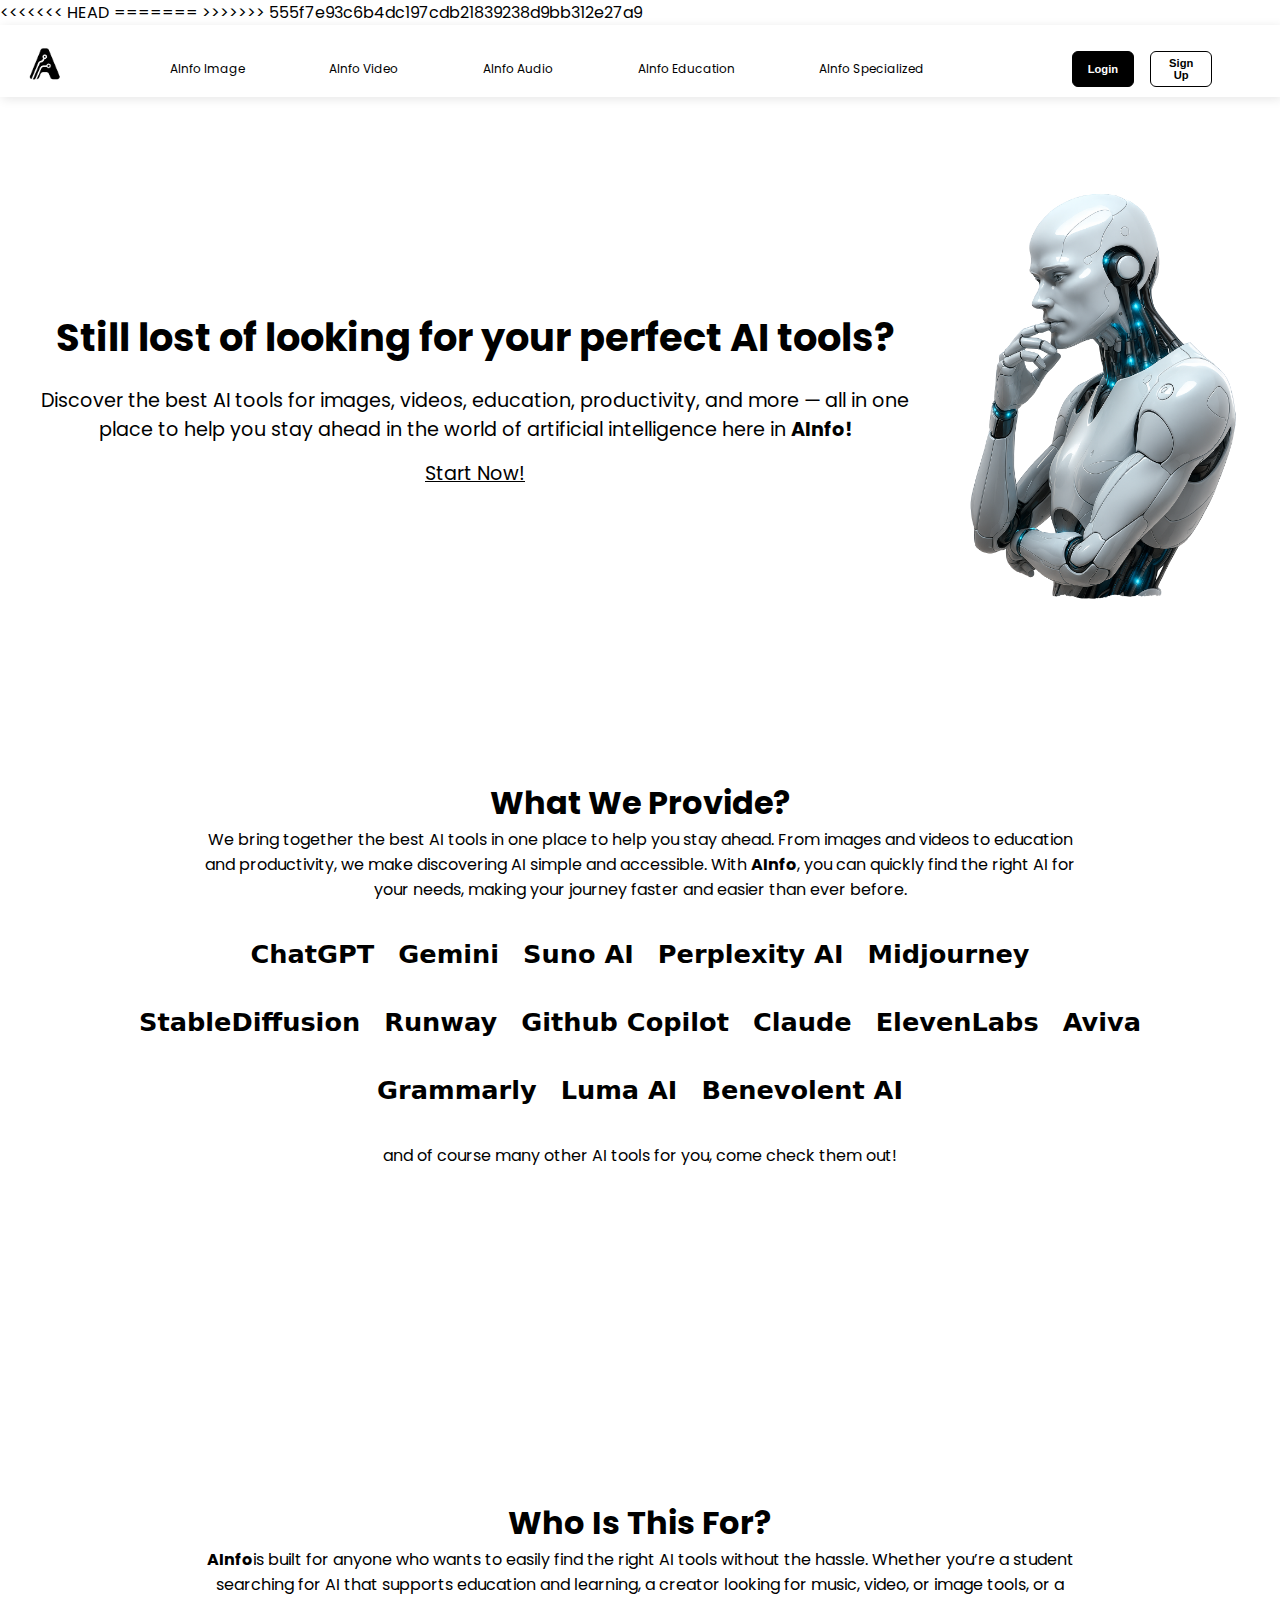
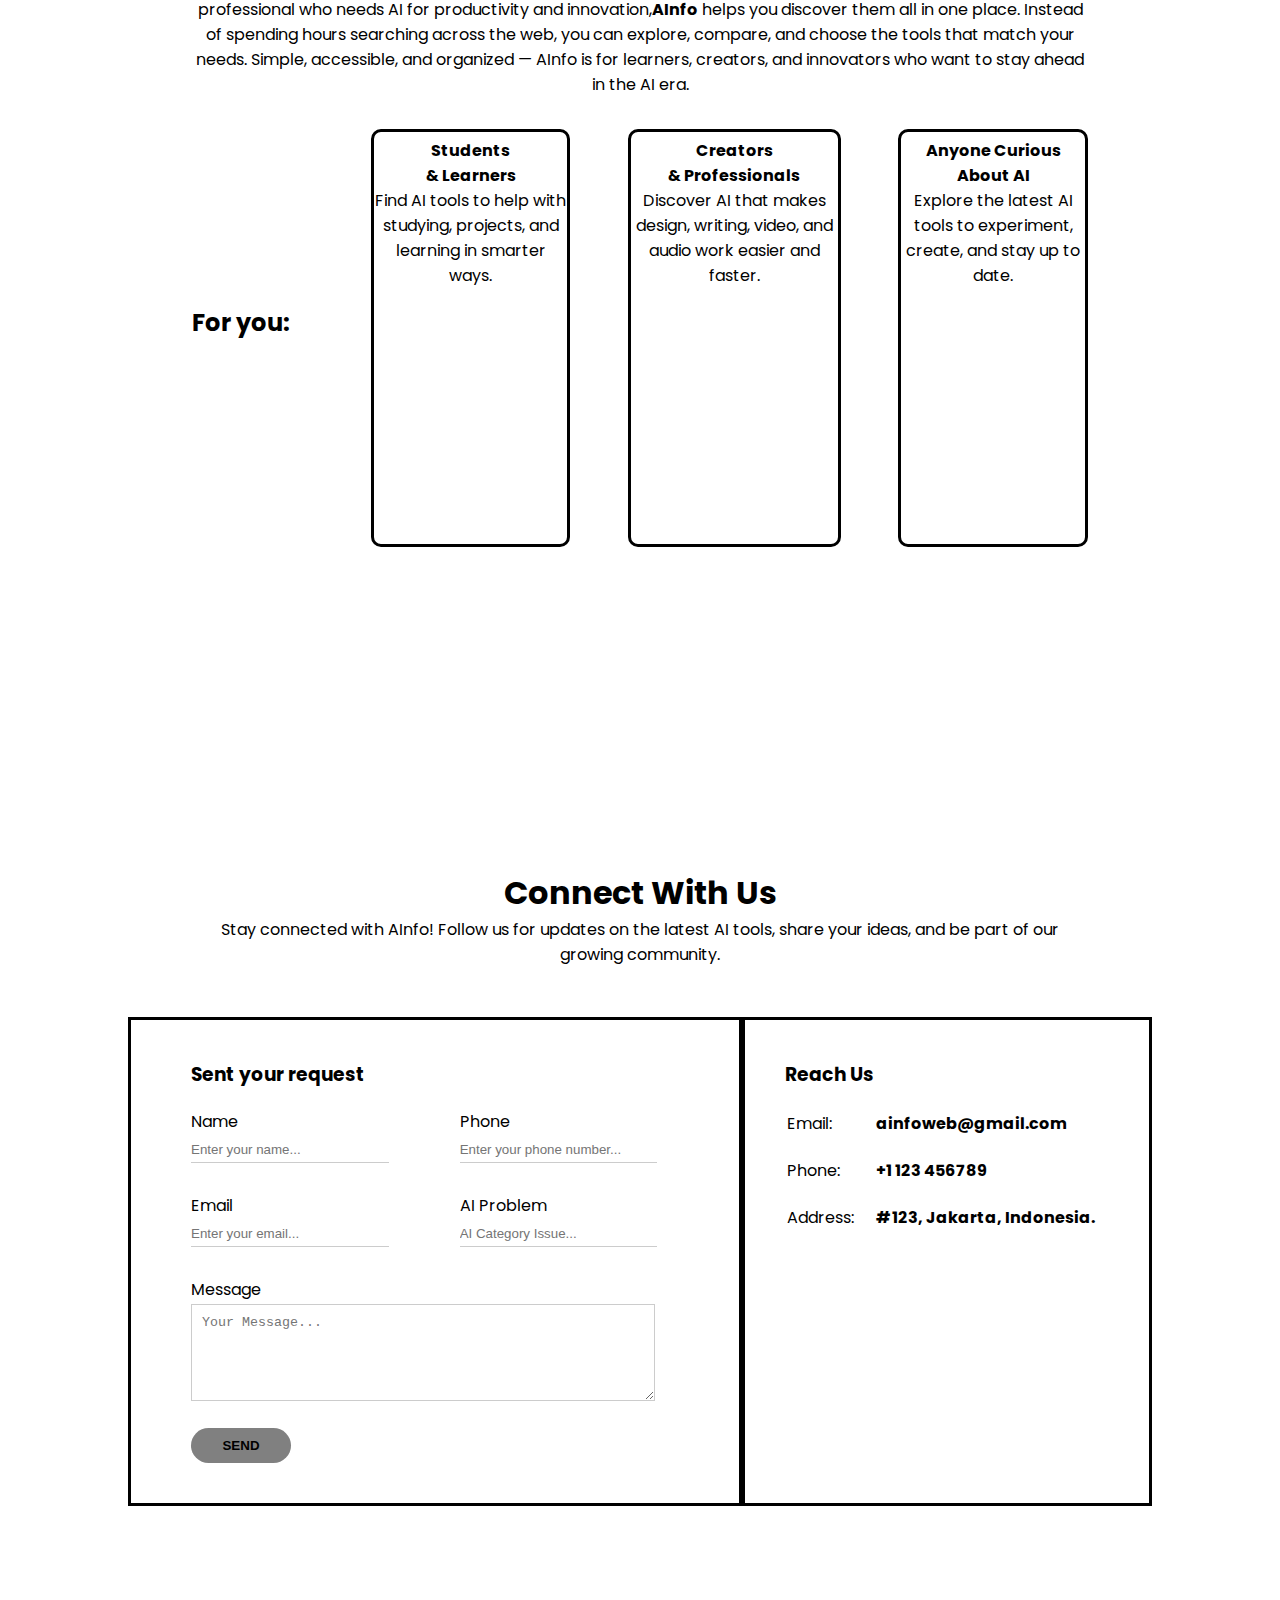
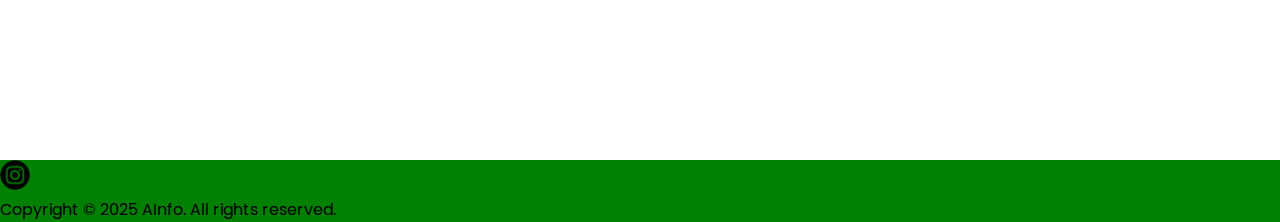
<file: index.html>
<!DOCTYPE html>
<html lang="en">
  <head>
    <meta charset="UTF-8" />
    <meta name="viewport" content="width=device-width, initial-scale=1.0" />
    <title>AInfo</title>

    <!-- style -->
    <link rel="stylesheet" href="style/index.css" />
<<<<<<< HEAD
    <link rel="stylesheet" href="style/landing-page/navbar.css">
    <link rel="stylesheet" href="style/landing-page/main-page.css">
    <link rel="stylesheet" href="style/footer/footer.css">

=======
    <link rel="stylesheet" href="style/landing-page/navbar.css" />
    <link rel="stylesheet" href="style/landing-page/main-page.css" />
>>>>>>> 555f7e93c6b4dc197cdb21839238d9bb312e27a9
    <link rel="shortcut icon" href="assets/logoonly.png" type="image/x-icon" />


  </head>
  <body>
    <!-- Landing Page -->
    <div id="landing-page">
      <div class="navbar">
        <!-- logo section -->
        <div class="logo-img">
          <img src="/assets/logoonly.png" alt="logo" width="50" height="50" />
        </div>
        <!-- logo section end -->

        <!-- hamburger menu -->
        <div class="hamburger-menu" id="nav-button">
          <span id="bar1" class="bar1-normal"></span>
          <span id="bar2" class="bar2-normal"></span>
          <span id="bar3" class="bar3-normal"></span>
        </div>
        <!-- hamburger menu end -->

        <!-- navigation section  -->
        <nav class="navigation nav-nonactive">
          <h2>AInfo</h2>
          <ul class="nav-links">
            <li class="nav-li">
              <a href="#image"><span class="ainfo-text">AInfo</span> Image</a>
            </li>
            <li class="nav-li">
              <a href="ainfo-video.html"
                ><span class="ainfo-text">AInfo</span> Video</a
              >
            </li>
            <li class="nav-li">
              <a href="#audio"><span class="ainfo-text">AInfo</span> Audio</a>
            </li>
            <li class="nav-li">
              <a href="#education"
                ><span class="ainfo-text">AInfo</span> Education</a
              >
            </li>
            <li class="nav-li">
              <a href="#specialized"
                ><span class="ainfo-text">AInfo</span> Specialized</a
              >
            </li>
          </ul>
          <div class="navbar-register">
            <button class="navbutton-login">Login</button>
            <button class="navbutton-signup">Sign Up</button>
          </div>
        </nav>
        <!-- navigation section end -->
      </div>

      <!-- hero section  -->
      <div class="main-page">
        <div class="hero-image">
          <img src="/assets/finalmainimg.png" alt="AI" title="AI" width="100" />
        </div>
        <div class="main-page-text">
          <h1>Still lost of looking for your perfect AI tools?</h1>
          <p>
            Discover the best AI tools for images, videos, education,
            productivity, and more — all in one place to help you stay ahead in
            the world of artificial intelligence here in
            <span><b>AInfo!</b></span>
          </p>
          <a href="#provide" class="startnow-button">Start Now!</a>
        </div>
      </div>
      <!-- hero section end -->
    </div>

    <!-- What We Provide Page -->
    <section id="provide">
      <div class="page">
        <div class="page-text">
          <h1>What We Provide?</h1>
          <p>
            We bring together the best AI tools in one place to help you stay
            ahead. From images and videos to education and productivity, we make
            discovering AI simple and accessible. With <b>AInfo</b>, you can
            quickly find the right AI for your needs, making your journey faster
            and easier than ever before.
          </p>
        </div>
        <div class="provide-page-icons">
          <ul class="listoficons">
            <li class="aiicons">ChatGPT</li>
            <li class="aiicons">Gemini</li>
            <li class="aiicons">Suno AI</li>
            <li class="aiicons">Perplexity AI</li>
            <li class="aiicons">Midjourney</li>
            <li class="aiicons">StableDiffusion</li>
            <li class="aiicons">Runway</li>
            <li class="aiicons">Github Copilot</li>
            <li class="aiicons">Claude</li>
            <li class="aiicons">ElevenLabs</li>
            <li class="aiicons">Aviva</li>
            <li class="aiicons">Grammarly</li>
            <li class="aiicons">Luma AI</li>
            <li class="aiicons">Benevolent AI</li>
          </ul>
        </div>
        <div class="under-provide-text">
          <p>and of course many other AI tools for you, come check them out!</p>
        </div>
      </div>
    </section>

    <!-- Who Is This For Page -->
    <section id="foryou">
      <div class="page">
        <div class="page-text">
          <h1>Who Is This For?</h1>
          <p>
            <b>AInfo</b>is built for anyone who wants to easily find the right
            AI tools without the hassle. Whether you’re a student searching for
            AI that supports education and learning, a creator looking for
            music, video, or image tools, or a professional who needs AI for
            productivity and innovation,<b>AInfo</b> helps you discover them all
            in one place. Instead of spending hours searching across the web,
            you can explore, compare, and choose the tools that match your
            needs. Simple, accessible, and organized — AInfo is for learners,
            creators, and innovators who want to stay ahead in the AI era.
          </p>
        </div>
      </div>
      <div class="foryou-parent-text">
        <div class="foryou-text">
          <div class="foryou-text1">
            <h2>For you:</h2>
          </div>
          <div class="foryou-text2">
            <div class="box">
              <span
                ><b>Students <br />& Learners</b></span
              >
              <br />
              Find AI tools to help with studying, projects, and learning in
              smarter ways.
            </div>
            <div class="box">
              <span
                ><b>Creators <br />& Professionals</b></span
              >
              <br />
              Discover AI that makes design, writing, video, and audio work
              easier and faster.
            </div>
            <div class="box">
              <span><b>Anyone Curious About AI</b></span> <br />Explore the
              latest AI tools to experiment, create, and stay up to date.
            </div>
          </div>
        </div>
      </div>
    </section>

    <!-- Contact Us Page -->
    <section id="contact">
      <div class="page">
        <div class="page-text">
          <h1>Connect With Us</h1>
          <p>
            Stay connected with AInfo! Follow us for updates on the latest AI
            tools, share your ideas, and be part of our growing community.
          </p>
        </div>
      </div>
      <div class="contact-box">
        <div class="contact-left">
          <h3>Sent your request</h3>
          <form>
            <div class="input-row">
              <div class="input-group">
                <label>Name</label>
                <input type="text" placeholder="Enter your name..." />
              </div>
              <div class="input-group">
                <label>Phone</label>
                <input type="number" placeholder="Enter your phone number..." />
              </div>
            </div>
            <div class="input-row">
              <div class="input-group">
                <label>Email</label>
                <input type="email" placeholder="Enter your email..." />
              </div>
              <div class="input-group">
                <label>AI Problem</label>
                <input type="text" placeholder="AI Category Issue..." />
              </div>
            </div>
            <label>Message</label>
            <textarea
              rows="5"
              cols="60"
              placeholder="Your Message..."
            ></textarea>
            <button type="submit" class="send">SEND</button>
          </form>
        </div>
        <div class="contact-right">
          <h3>Reach Us</h3>
          <table>
            <tr>
              <td>Email:</td>
              <td><b>ainfoweb@gmail.com</b></td>
            </tr>
            <tr>
              <td>Phone:</td>
              <td><b>+1 123 456789</b></td>
            </tr>
            <tr>
              <td>Address:</td>
              <td><b>#123, Jakarta, Indonesia.</b></td>
            </tr>
          </table>
        </div>
      </div>
    </section>

    <!-- footer section  -->
    <footer class="main-footer">
      <div>
        <div class="icons">
          <div class="instagram">
            <img src="/assets/icons/instagram.png" alt="instagram" width="30px" />
          </div>
        </div>
        <div class="footer-nav">

        </div>
      </div>
      <p>
        Copyright &copy; 2025 AInfo. All rights reserved.
      </p>
    </footer>
    <!-- footer section end -->

    <script src="script.js"></script>
  </body>
</html>
</file>
<file: style/index.css>
@import url("https://fonts.googleapis.com/css2?family=Poppins:ital,wght@0,100;0,200;0,300;0,400;0,500;0,600;0,700;0,800;0,900;1,100;1,200;1,300;1,400;1,500;1,600;1,700;1,800;1,900&display=swap");

* {
  margin: 0;
  padding: 0;
  background-color: #edebed;
  box-sizing: border-box;
  background: transparent;
}

li {
  list-style: none;
}

html {
  scroll-behavior: smooth;
  font-family: Poppins, sans-serif;
}

body {
  overflow-x: hidden;
}

/* Transition */
a {
  transition: all 200ms ease;
  color: black;
  text-decoration: none;
  text-decoration-color: whitesmoke;
}

a:hover {
  color: black;
  text-decoration: underline;
  text-decoration-color: rgb(181, 181, 181);
}

/* button {
  border: none;
  transition: all 500ms ease;
  border-radius: 1000px;
  background-color: #edebed;
  position: relative;
  display: flex;
  justify-content: center;
  align-items: center;
  cursor: pointer;
  font-size: 1.2rem;
}

button::after {
  border: none;
  content: "";
  position: absolute;
  height: 100%;
  width: 100%;
  border-radius: 1000px;
  background-image: linear-gradient(to bottom right, #edebed, #868585);
  z-index: -1;
}

button:hover {
  z-index: 0;
  box-shadow: 40px 0 100px rgb(20, 20, 20), -40px 0 100px rgb(126, 126, 126);
  border: none;
} */



/* Section */
section {
  padding-top: 6vh;
  height: 90vh;
}

/* Page size */
.page {
  /* border: solid; */
  display: flex;
  flex-direction: column;
  justify-content: flex-start;
  align-items: center;
}

.page-text {
  text-align: center; /* center text horizontally */
  width: 70%;
  /* border: solid; */
}

/* Provide Page */
#provide {
  display: flex;
  /* border: solid; */
  height: 80vh;
}

.provide-page-text h1 {
  margin-bottom: 1rem;
}

.provide-page-text p {
  margin-bottom: 1rem;
}

.provide-page-icons {
  display: flex;
  margin-top: 2.3rem;
  /* border: solid; */
  width: 80%;
  justify-content: center;
  font-size: 1.6rem;
  height: 20vh;
}

.listoficons {
  justify-content: center;
  display: flex;
  flex-wrap: wrap;
  font-weight: 750;
  gap: 1.5rem;
}

.aiicons {
  font-family: "Press Start 2P", system-ui;
  color: rgb(0, 0, 0);
}

.under-provide-text {
  margin-top: 1.5rem;
}

/* Who Is This For Page */

#foryou {
  /* border: solid; */
}
.foryou-parent-text {
  flex-direction: column;
  justify-content: flex-start;
  align-items: center;
  display: flex;
}
.foryou-text {
  width: 70%;
  /* border: solid; */
  min-height: 50vh;
  align-content: center;
  display: flex;
}

.foryou-text1 {
  width: 20%;
  /* border: solid; */
  align-content: center;
}

.foryou-text2 {
  width: 80%;
  display: flex;
  text-align: center;
  gap: 3.6rem;
  padding-top: 2rem;
}

.box {
  padding-top: 0.4rem;
  border: solid;
  border-radius: 10px;
  height: auto;
}

/* Contact Page */

#contact {
  margin-top: 10rem;
  height: 105vh;
  /* border: solid; */
}

.contact-box {
  /* justify-content: flex-start;
  align-items: center; */
  width: 80%;
  margin: 50px auto;
  display: flex;
}

.contact-left {
  border: solid;
  flex-basis: 60%;
  padding: 40px 60px;
}

.contact-left h3 {
  margin-bottom: 20px;
}
.contact-right {
  border: solid;
  flex-basis: 40%;
  padding: 40px;
}

.input-row {
  display: flex;
  justify-content: space-between;
  margin-bottom: 30px;
}
.input-row,
.input-group {
  flex-basis: 45%;
}

input {
  width: 90%;
  border: none;
  border-bottom: 1px solid #ccc;
  outline: none;
  padding-bottom: 5px;
}

textarea {
  width: 95%;
  padding: 10px;
  outline: none;
  border: 1px solid #ccc;
}

label {
  display: block;
  margin-bottom: 2px;
}

.send {
  background: grey;
  width: 100px;
  border: none;
  outline: none;
  height: 35px;
  border-radius: 30px;
  margin-top: 20px;
  font-weight: 600;
}

tr td:first-child {
  padding-right: 20px;
}

tr td {
  padding-top: 20px;
}
</file>
<file: style/landing-page/navbar.css>
/* this file is to focus on navbar styling only  */

/* extra small device < 600px */
.navbar {
  display: flex;
  justify-content: space-between;
  align-items: center;
  padding: 15px 20px 0;
  position: fixed;
  width: 100%;
  background: white;
  box-shadow: 2px 2px 10px rgba(0, 0, 0, 0.1);
}

.logo-img {
  background: transparent;
  cursor: pointer;
}

.logo-img img {
  background: transparent;
}

.hamburger-menu {
  display: flex;
  flex-direction: column;
  cursor: pointer;
  gap: 5px;
  z-index: 10;
  background: transparent;
}

.hamburger-menu span {
  width: 25px;
  height: 3px;
  background-color: black;
  border-radius: 5px;
}

.nav {
  display: flex;
  width: 100%;
  justify-content: space-between;
  align-items: center;
  flex-direction: column;
}

.navigation {
  padding: 80px 20px;
  display: flex;
  flex-direction: column;
  position: absolute;
  gap: 1.5rem;
  background-color: white;
  left: 0;
  top: 0;
  width: 100%;
  height: 100vh;
}

.nav-links {
  display: flex;
  flex-direction: column;
  list-style: none;
  align-content: center;
  gap: 1.5rem;
  cursor: pointer;
}

.navbar-register {
  display: flex;
  flex-direction: column;
  gap: 1rem;
}

.navbar-register button {
  font-weight: bold;
  width: 100%;
  padding: 10px 20px;
  font-size: 1.2rem;
  border-radius: 20px;
  border: 1px solid black;
}

.navbar-register > .navbutton-login {
  color: white;
  background-color: black;
  transition: all 300ms ease;
}

.navbar-register > .navbutton-login:hover {
  cursor: pointer;
  opacity: 0.7;
}

.navbar-register .navbutton-signup:hover {
  cursor: pointer;
  background-color: gray;
  transition: all 300ms ease;
}

/* class to add and remove from javascript */
.nav-active {
  display: flex;
  overflow-y: hidden;
}

.nav-nonactive {
  display: none;
}

.stop-scroll {
  overflow: hidden;
}
/* animation for hamburger menu */

/* bar1 */
.rotate-down {
  transform: rotate(45deg) translate(5px, 5px);
  transition: all 300ms ease;
}

.bar1-normal {
  transform: rotate(0) translate(0, 0);
  transition: all 300ms ease;
}

/* bar2 */
.fade-out {
  opacity: 0;
  transition: all 300ms ease;
}

.bar2-normal {
  opacity: 1;
  transition: all 300ms ease;
}

/* bar3 */
.rotate-up {
  transform: rotate(-45deg) translate(6px, -6px);
  transition: all 300ms ease;
}

.bar3-normal {
  transform: rotate(0) translate(0, 0);
  transition: all 300ms ease;
}

/* extra small device < 600px end  */

/* small device 600px - 768px */
@media screen and (min-width: 600px) {
  /* in bigger device, the navbar will be different 
    first remove the hamburger menu and make the nav links horizontal
  */

  .navbar {
    justify-content: space-between;
    align-items: center;
    gap: 20px;
  }

  .hamburger-menu {
    display: none;
  }

  /* remove ainfo text for each nav link to make the ui cleaner */
  .ainfo-text {
    display: none;
  }

  /* .navigation class is included with 2 buttons of login and signup */
  .navigation {
    display: flex;
    justify-content: space-around;
    position: static;
    padding: 0;
    align-items: center;
    flex-direction: row;
    height: 100%;
    width: 100%;
    /* reset the gap between nav links and buttons */
    gap: 20px;
  }

  /* remove ainfo title */
  .navigation h2 {
    display: none;
  }

  .nav-links {
    justify-content: space-around;
    flex-direction: row;
    font-size: 0.7em;
    gap: 20px;
    width: 60%;
  }

  .navbar-register {
    flex-direction: row;
  }

  .navbar-register button {
    width: 100%;
    padding: 5px 12px;
    font-size: 0.7em;
    border-radius: 6px;
    border: 1px solid black;
  }
}
/* small device 600px - 768px end */

/* medium device 768px - 992px */
@media screen and (min-width: 768px) {
  /* show the ainfo text for each nav link back */
  .ainfo-text {
    display: inline;
  }

  .nav-links {
    font-size: 0.75em;
    width: 70%;
  }
}
</file>
<file: style/landing-page/main-page.css>
/* Main page */
#landing-page {
  width: 100%;
  overflow: hidden;
  height: 700px;
}

.main-page {
  padding: 8rem 4rem;
  display: flex;
  flex-direction: column;
  align-items: center;
  gap: 20px;
}

.main-page-text {
  text-align: center;
}

.main-page-text p {
  margin-top: 5px;
}

.startnow-button {
  display: inline-block;
  margin-top: 15px;
  text-decoration: underline;
}

@media screen and (min-width: 768px) {
  .main-page {
    margin-top: 70px;
    flex-direction: row-reverse;
    gap: 50px;
    padding: 140px 20px;
  }

  .main-page-text {
    width: 100%;
    height: 100%;
    font-size: large;
  }

  .main-page-text h1 {
    margin-bottom: 20px;
  }

  .hero-image img {
    width: 160px;
  }
}

@media screen and (min-width: 992px) {
  .main-page {
    width: 100%;
    padding: 90px 30px;
  }

  .main-page-text {
    width: 80%;
    font-size: larger;
  }

  .hero-image img {
    width: 260px;
  }
}

@media only screen and (min-width: 1200px) {
  .main-page {
    /* border: solid; */
    width: 100%;
    padding: 90px 40px;
  }
  .main-page-text {
    width: 75%;
  }
  .hero-image img {
    width: 280px;
  }
}
</file>
<file: style/footer/footer.css>
.main-footer {
  background: green;
}
</file>
